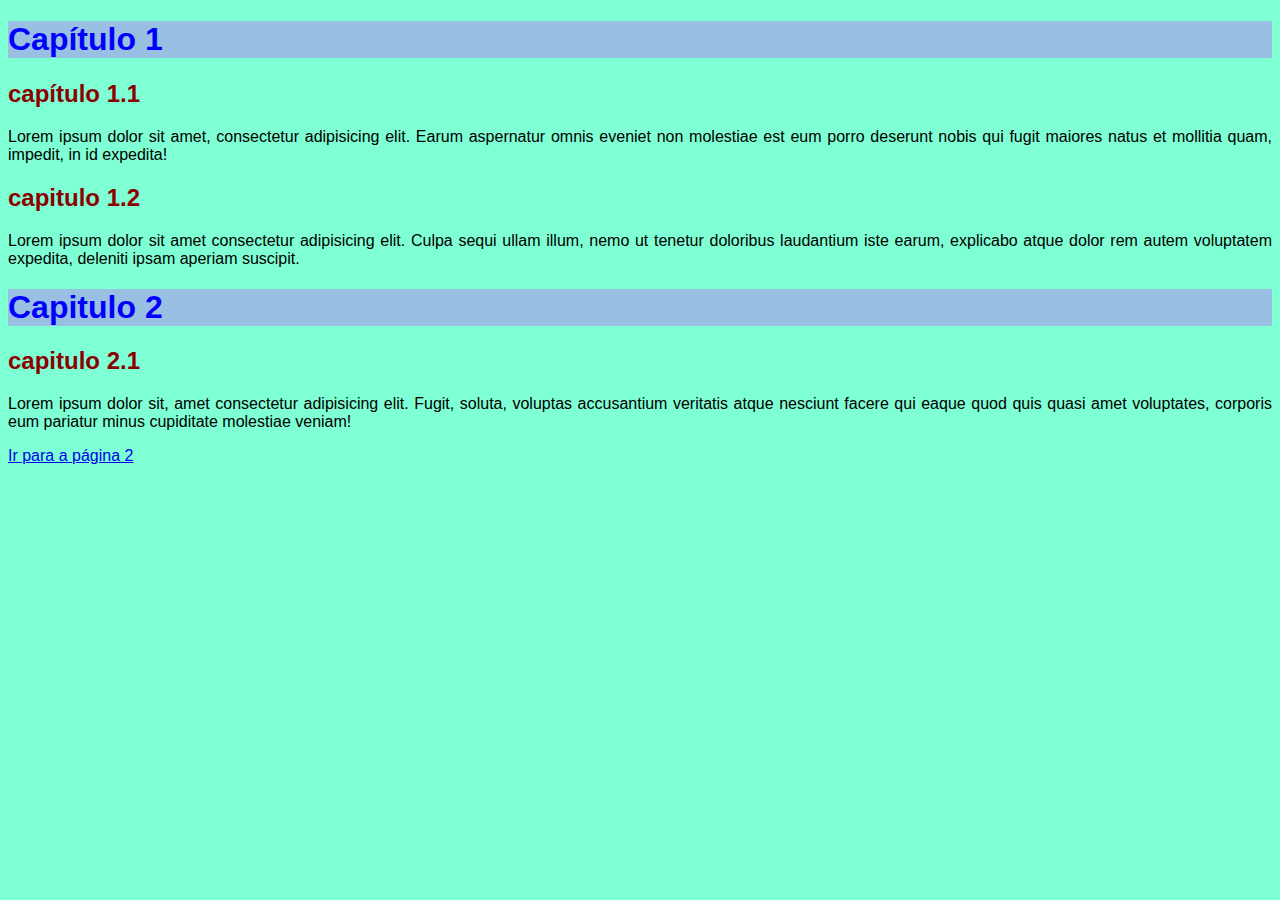
<file: index.html>
<!DOCTYPE html>
<html lang="pt-br">
<head>
    <meta charset="UTF-8">
    <meta http-equiv="X-UA-Compatible" content="IE=edge">
    <meta name="viewport" content="width=device-width, initial-scale=1.0">
    <title>Estilos Externos</title>
    <link rel="stylesheet" href="style.css">
</head>
<body>
    <h1>Capítulo 1</h1>
    <h2>capítulo 1.1</h2>
    <p>Lorem ipsum dolor sit amet, consectetur adipisicing elit. Earum aspernatur omnis eveniet non molestiae est eum porro deserunt nobis qui fugit maiores natus et mollitia quam, impedit, in id expedita!</p>
    <h2>capitulo 1.2</h2>
    <p>Lorem ipsum dolor sit amet consectetur adipisicing elit. Culpa sequi ullam illum, nemo ut tenetur doloribus laudantium iste earum, explicabo atque dolor rem autem voluptatem expedita, deleniti ipsam aperiam suscipit.</p>
    <h1>Capitulo 2</h1>
    <h2>capitulo 2.1</h2>
    <p>Lorem ipsum dolor sit, amet consectetur adipisicing elit. Fugit, soluta, voluptas accusantium veritatis atque nesciunt facere qui eaque quod quis quasi amet voluptates, corporis eum pariatur minus cupiditate molestiae veniam!</p>
    <p>
    <a href="pagina2.html" target="_self"> Ir para a página 2 </a>
    </p>
</body>
</html>
</file>
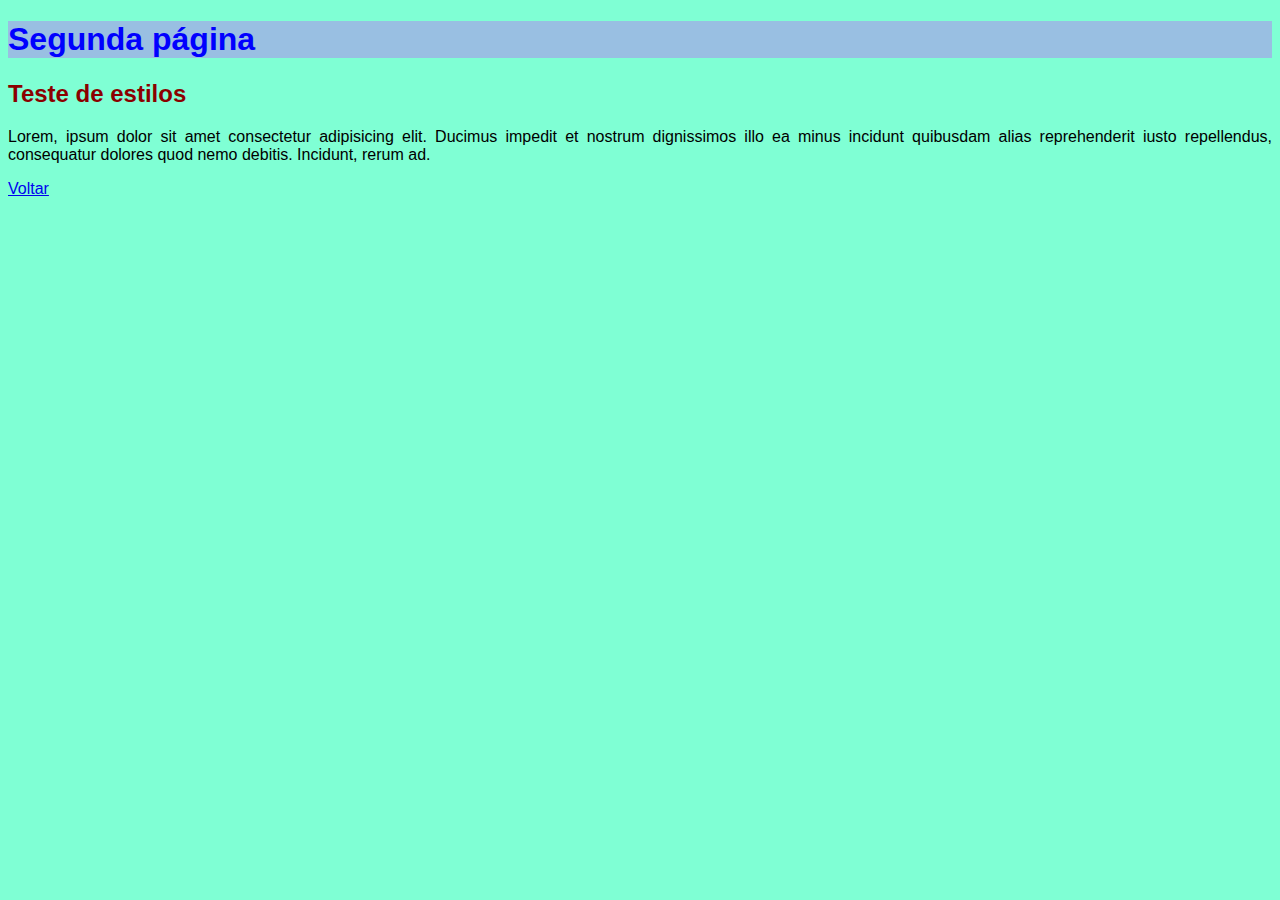
<file: pagina2.html>
<!DOCTYPE html>
<html lang="pt-br">
<head>
    <meta charset="UTF-8">
    <meta http-equiv="X-UA-Compatible" content="IE=edge">
    <meta name="viewport" content="width=device-width, initial-scale=1.0">
    <title>Segunda pagina</title>
    <link rel="stylesheet" href="style.css">
</head>
<body>
    <h1>Segunda página</h1>
    <h2>Teste de estilos</h2>
    <p>Lorem, ipsum dolor sit amet consectetur adipisicing elit. Ducimus impedit et nostrum dignissimos illo ea minus incidunt quibusdam alias reprehenderit iusto repellendus, consequatur dolores quod nemo debitis. Incidunt, rerum ad.</p>
    <p>
        <a href="index.html">   Voltar     </a>
    </p>
</body>
</html>
</file>
<file: style.css>
@charset "UTF-8";

body{
    background-color: aquamarine;
    font-family: Arial, Helvetica, sans-serif;
}
h1{
    color: blue;
    background-color: rgb(153, 191, 226);
}
h2{
    color: darkred;
}
p{
    text-align: justify;
}
</file>
